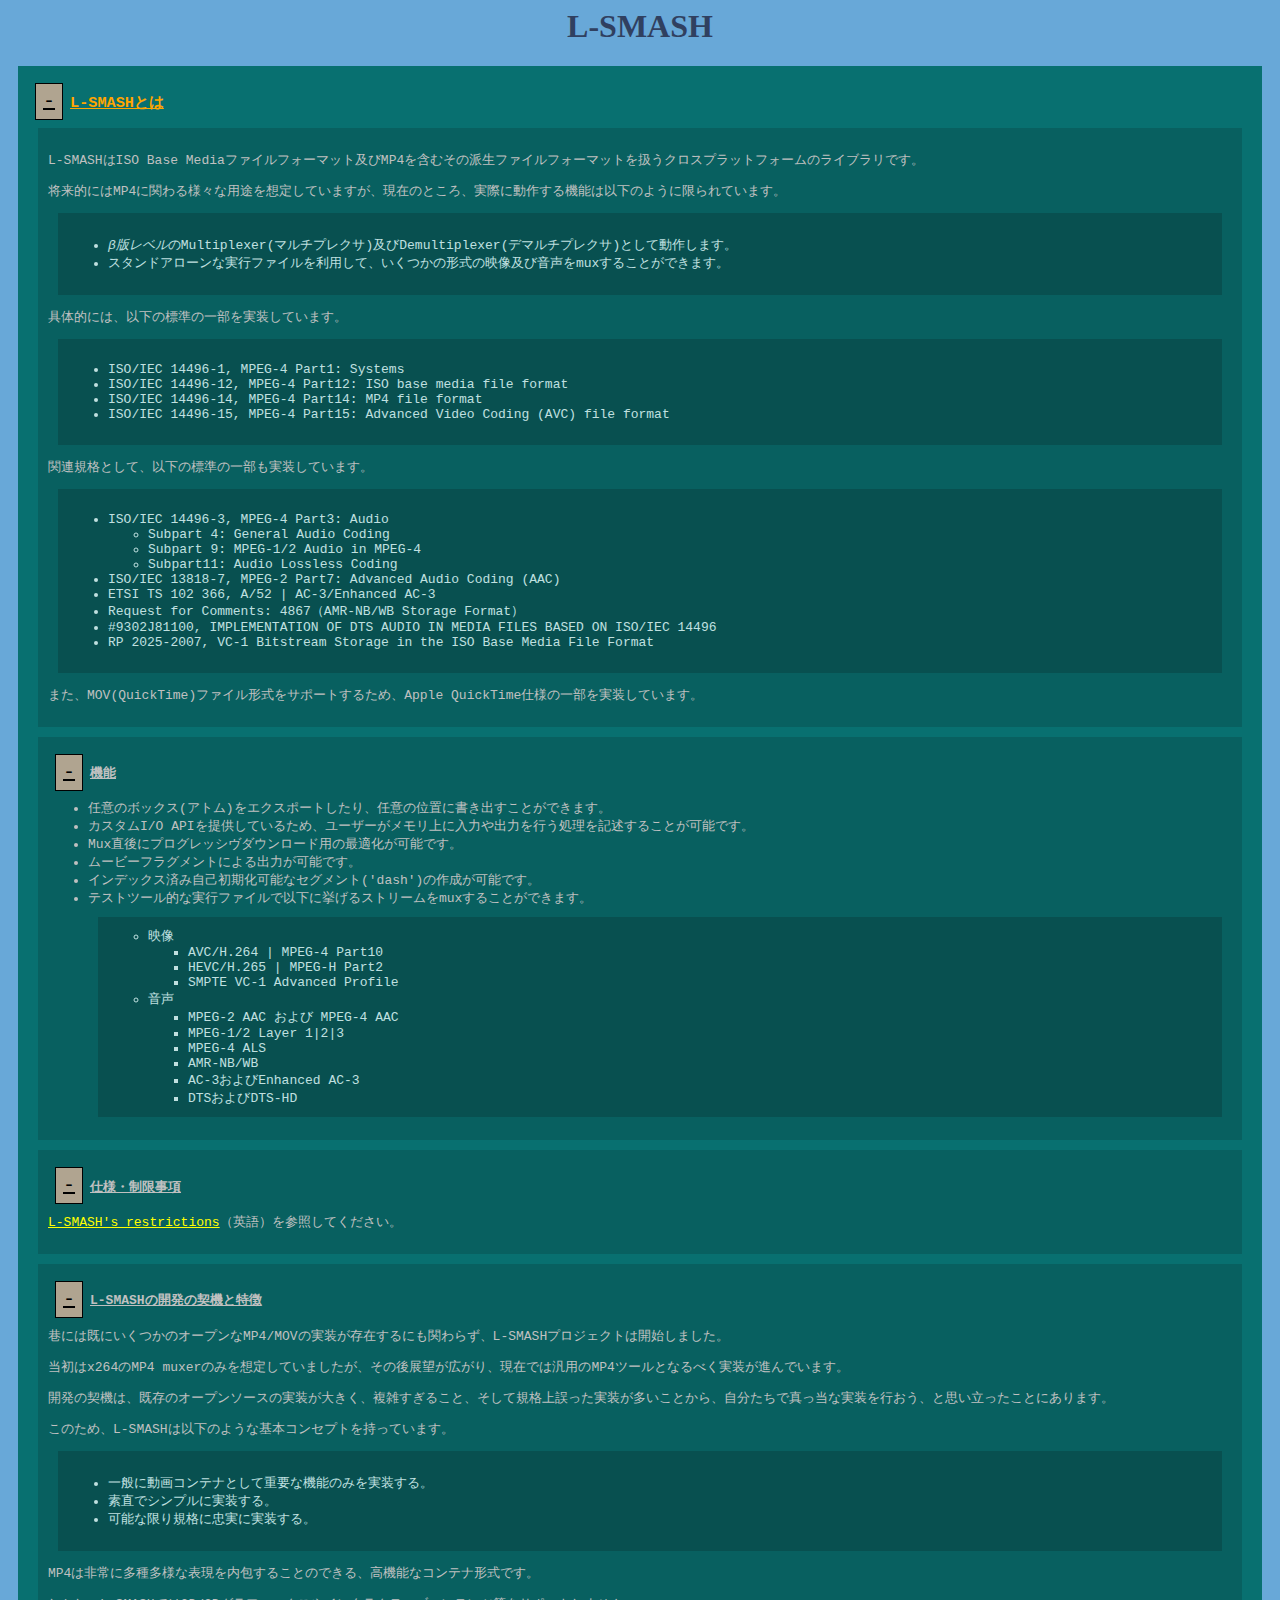
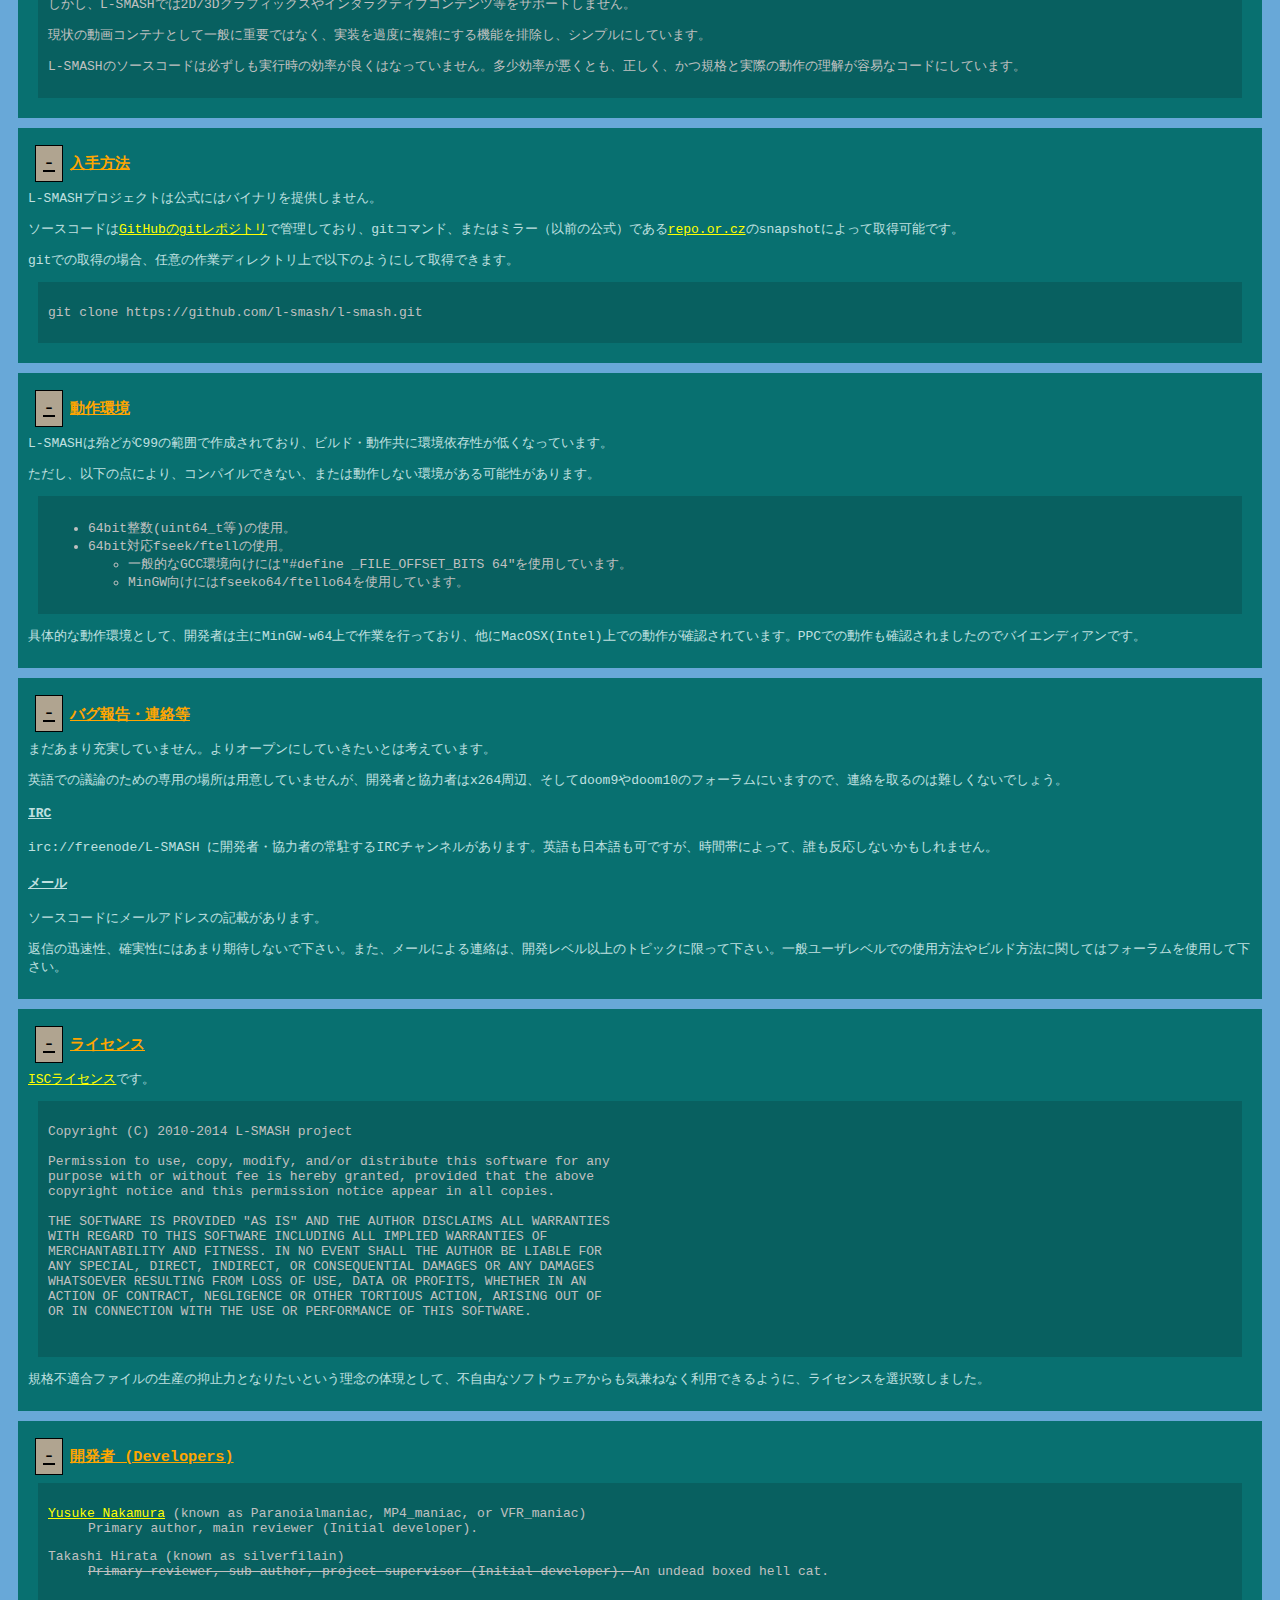
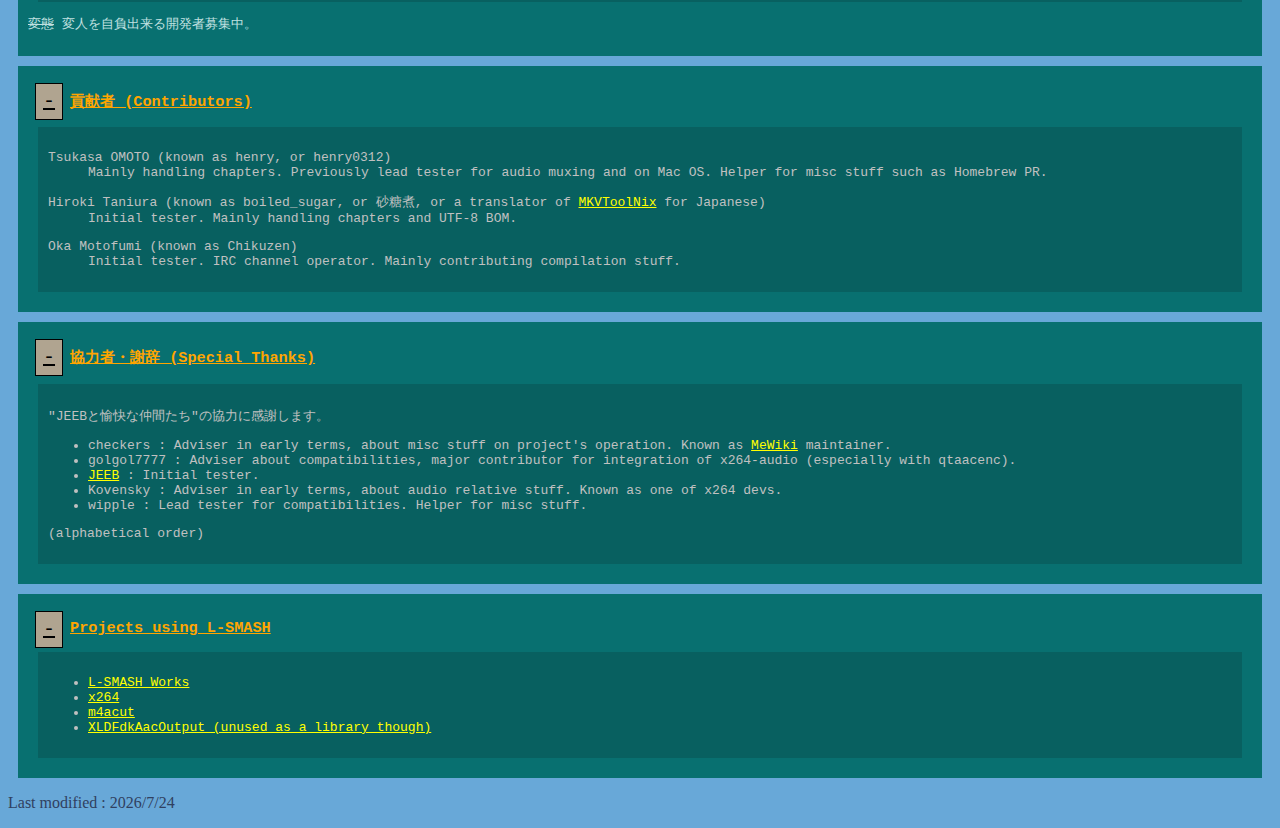
<file: index.html>
<!DOCTYPE HTML PUBLIC "-//W3C//DTD HTML 4.01 Transitional//EN">
<html>
<head>
    <link rel="stylesheet" type="text/css" href="style.css"/>

    <script type="text/javascript" src="display.js"></script>
    <noscript>JavaScript is disabled.</noscript>

    <meta http-equiv="Content-Type" content="text/html; charset=utf-8">

    <title>L-SMASH</title>
</head>

<body bgcolor="#68A8D8" text="#304060">

<h1 align="center"><a name="p0">L-SMASH</a></h2>
<div class="frame_box_bg normal_link">
    <div class="small_box toggle_link">
        <a href="#p1" id="id_01_1" onClick="toggle_display_org('id_01');" style="display:none;">+</a>
        <a href="#p1" id="id_01_2" onClick="toggle_display_org('id_01');">-</a>
    </div>
    <h3 style="color : orange; text-decoration : underline;"><a name="p1">L-SMASHとは</text></a></h3>
    <div class="frame_box" id="id_01_0">
        <p>L-SMASHはISO Base Mediaファイルフォーマット及びMP4を含むその派生ファイルフォーマットを扱うクロスプラットフォームのライブラリです。</p>
        <p>将来的にはMP4に関わる様々な用途を想定していますが、現在のところ、実際に動作する機能は以下のように限られています。</p>
        <div class="frame_box_ul">
            <ul>
                <li><em>β版レベル</em>のMultiplexer(マルチプレクサ)及びDemultiplexer(デマルチプレクサ)として動作します。</li>
                <li>スタンドアローンな実行ファイルを利用して、いくつかの形式の映像及び音声をmuxすることができます。</li>
            </ul>
        </div>
        <p>具体的には、以下の標準の一部を実装しています。</p>
        <div class="frame_box_ul">
            <ul>
                <li>ISO/IEC 14496-1, MPEG-4 Part1: Systems</li>
                <li>ISO/IEC 14496-12, MPEG-4 Part12: ISO base media file format</li>
                <li>ISO/IEC 14496-14, MPEG-4 Part14: MP4 file format</li>
                <li>ISO/IEC 14496-15, MPEG-4 Part15: Advanced Video Coding (AVC) file format</li>
            </ul>
        </div>
        <p>関連規格として、以下の標準の一部も実装しています。</p>
        <div class="frame_box_ul">
            <ul>
                <li>ISO/IEC 14496-3, MPEG-4 Part3: Audio</li>
                <ul>
                    <li>Subpart 4: General Audio Coding</li>
                    <li>Subpart 9: MPEG-1/2 Audio in MPEG-4</li>
                    <li>Subpart11: Audio Lossless Coding</li>
                </ul>
                <li>ISO/IEC 13818-7, MPEG-2 Part7: Advanced Audio Coding (AAC)</li>
                <li>ETSI TS 102 366, A/52 | AC-3/Enhanced AC-3</li>
                <li>Request for Comments: 4867（AMR-NB/WB Storage Format）</li>
                <li>#9302J81100, IMPLEMENTATION OF DTS AUDIO IN MEDIA FILES BASED ON ISO/IEC 14496</li>
                <li>RP 2025-2007, VC-1 Bitstream Storage in the ISO Base Media File Format</li>
            </ul>
        </div>
        <p>また、MOV(QuickTime)ファイル形式をサポートするため、Apple QuickTime仕様の一部を実装しています。</p>
    </div>

    <div class="frame_box">
        <div class="small_box toggle_link">
            <a href="#p2" id="id_02_1" onClick="toggle_display_org('id_02');" style="display:none;">+</a>
            <a href="#p2" id="id_02_2" onClick="toggle_display_org('id_02');">-</a>
        </div>
        <h4 style="text-decoration : underline;"><a name="p2">機能</a></h4>
        <ul id="id_02_0">
            <li>任意のボックス(アトム)をエクスポートしたり、任意の位置に書き出すことができます。</li>
            <li>カスタムI/O APIを提供しているため、ユーザーがメモリ上に入力や出力を行う処理を記述することが可能です。</li>
            <li>Mux直後にプログレッシヴダウンロード用の最適化が可能です。</li>
            <li>ムービーフラグメントによる出力が可能です。</li>
            <li>インデックス済み自己初期化可能なセグメント('dash')の作成が可能です。</li>
            <li>テストツール的な実行ファイルで以下に挙げるストリームをmuxすることができます。</li>
            <div class="frame_box_ul">
                <ul>
                    <li>映像</li>
                    <ul>
                        <li>AVC/H.264 | MPEG-4 Part10</li>
                        <li>HEVC/H.265 | MPEG-H Part2</li>
                        <li>SMPTE VC-1 Advanced Profile</li>
                    </ul>
                    <li>音声</li>
                    <ul>
                        <li>MPEG-2 AAC および MPEG-4 AAC</li>
                        <li>MPEG-1/2 Layer 1|2|3</li>
                        <li>MPEG-4 ALS</li>
                        <li>AMR-NB/WB</li>
                        <li>AC-3およびEnhanced AC-3</li>
                        <li>DTSおよびDTS-HD</li>
                    </ul>
                </ul>
            </div>
        </ul>
    </div>

    <div class="frame_box normal_link">
        <div class="small_box toggle_link">
            <a href="#p3" id="id_03_1" onClick="toggle_display_org('id_03');" style="display:none;">+</a>
            <a href="#p3" id="id_03_2" onClick="toggle_display_org('id_03');">-</a>
        </div>
        <h4 style="text-decoration : underline;"><a name="p3">仕様・制限事項</a></h4>
        <p id="id_03_0">
            <a href="restrictions.html" class="wikipage">L-SMASH's restrictions</a>（英語）を参照してください。
        </p>
    </div>

    <div class="frame_box normal_link">
        <div class="small_box toggle_link">
            <a href="#p4" id="id_04_1" onClick="toggle_display_org('id_04');" style="display:none;">+</a>
            <a href="#p4" id="id_04_2" onClick="toggle_display_org('id_04');">-</a>
        </div>
        <h4 style="text-decoration : underline;"><a name="p4">L-SMASHの開発の契機と特徴</a></h4>
        <span id="id_04_0">
            <p>巷には既にいくつかのオープンなMP4/MOVの実装が存在するにも関わらず、L-SMASHプロジェクトは開始しました。</p>
            <p>当初はx264のMP4 muxerのみを想定していましたが、その後展望が広がり、現在では汎用のMP4ツールとなるべく実装が進んでいます。</p>
            <p>開発の契機は、既存のオープンソースの実装が大きく、複雑すぎること、そして規格上誤った実装が多いことから、自分たちで真っ当な実装を行おう、と思い立ったことにあります。</p>
            <p>このため、L-SMASHは以下のような基本コンセプトを持っています。</p>
            <div class="frame_box_ul">
                <ul>
                    <li>一般に動画コンテナとして重要な機能のみを実装する。</li>
                    <li>素直でシンプルに実装する。</li>
                    <li>可能な限り規格に忠実に実装する。</li>
                </ul>
            </div>
            <p>MP4は非常に多種多様な表現を内包することのできる、高機能なコンテナ形式です。</p>
            <p>しかし、L-SMASHでは2D/3Dグラフィックスやインタラクティブコンテンツ等をサポートしません。</p>
            <p>現状の動画コンテナとして一般に重要ではなく、実装を過度に複雑にする機能を排除し、シンプルにしています。</p>
            <p>L-SMASHのソースコードは必ずしも実行時の効率が良くはなっていません。多少効率が悪くとも、正しく、かつ規格と実際の動作の理解が容易なコードにしています。</p>
        </span>
    </div>
</div>

<div class="frame_box_bg normal_link">
    <div class="small_box toggle_link">
        <a href="#p6" id="id_06_1" onClick="toggle_display_org('id_06');" style="display:none;">+</a>
        <a href="#p6" id="id_06_2" onClick="toggle_display_org('id_06');">-</a>
    </div>
    <h3 style="color : orange; text-decoration : underline;"><a name="p6">入手方法</a></h3>
    <span id="id_06_0">
        <p>L-SMASHプロジェクトは公式にはバイナリを提供しません。</p>
        <p>ソースコードは<a href="https://github.com/l-smash/l-smash" target="_blank" class="outgoing">GitHubのgitレポジトリ</a>で管理しており、gitコマンド、またはミラー（以前の公式）である<a href="http://repo.or.cz/w/L-SMASH.git" target="_blank" class="outgoing">repo.or.cz</a>のsnapshotによって取得可能です。</p>
        <p>gitでの取得の場合、任意の作業ディレクトリ上で以下のようにして取得できます。</p>
        <div class="frame_box">
            <pre>git clone https://github.com/l-smash/l-smash.git</pre>
        </div>
    </span>
</div>

<div class="frame_box_bg normal_link">
    <div class="small_box toggle_link">
        <a href="#p7" id="id_07_1" onClick="toggle_display_org('id_07');" style="display:none;">+</a>
        <a href="#p7" id="id_07_2" onClick="toggle_display_org('id_07');">-</a>
    </div>
    <h3 style="color : orange; text-decoration : underline;"><a name="p7">動作環境</a></h3>
    <span id="id_07_0">
        <p>L-SMASHは殆どがC99の範囲で作成されており、ビルド・動作共に環境依存性が低くなっています。</p>
        <p>ただし、以下の点により、コンパイルできない、または動作しない環境がある可能性があります。</p>
        <div class="frame_box">
        <ul>
            <li>64bit整数(uint64_t等)の使用。</li>
            <li>64bit対応fseek/ftellの使用。</li>
            <ul>
                <li>一般的なGCC環境向けには&quot;#define _FILE_OFFSET_BITS 64&quot;を使用しています。</li>
                <li>MinGW向けにはfseeko64/ftello64を使用しています。</li>
            </ul>
        </ul>
        </div>
        <p>具体的な動作環境として、開発者は主にMinGW-w64上で作業を行っており、他にMacOSX(Intel)上での動作が確認されています。PPCでの動作も確認されましたのでバイエンディアンです。</p>
    </span>
</div>

<div class="frame_box_bg normal_link">
    <div class="small_box toggle_link">
        <a href="#p8" id="id_08_1" onClick="toggle_display_org('id_08');" style="display:none;">+</a>
        <a href="#p8" id="id_08_2" onClick="toggle_display_org('id_08');">-</a>
    </div>
    <h3 style="color : orange; text-decoration : underline;"><a name="p8">バグ報告・連絡等</a></h3>
    <span id="id_08_0">
        <p>まだあまり充実していません。よりオープンにしていきたいとは考えています。</p>
        <p>英語での議論のための専用の場所は用意していませんが、開発者と協力者はx264周辺、そしてdoom9やdoom10のフォーラムにいますので、連絡を取るのは難しくないでしょう。</p>
        <h4 style="text-decoration : underline;"><a name="p9">IRC</a></h4>
        <p>irc://freenode/L-SMASH に開発者・協力者の常駐するIRCチャンネルがあります。英語も日本語も可ですが、時間帯によって、誰も反応しないかもしれません。</p>
        <h4 style="text-decoration : underline;"><a name="p10">メール</a></h4>
        <p>ソースコードにメールアドレスの記載があります。</p>
        <p>返信の迅速性、確実性にはあまり期待しないで下さい。また、メールによる連絡は、開発レベル以上のトピックに限って下さい。一般ユーザレベルでの使用方法やビルド方法に関してはフォーラムを使用して下さい。</p>
    </span>
</div>

<div class="frame_box_bg normal_link">
    <div class="small_box toggle_link">
        <a href="#p11" id="id_11_1" onClick="toggle_display_org('id_11');" style="display:none;">+</a>
        <a href="#p11" id="id_11_2" onClick="toggle_display_org('id_11');">-</a>
    </div>
    <h3 style="color : orange; text-decoration : underline;"><a name="p11">ライセンス</a></h3>
    <span id="id_11_0">
        <p><a href="http://www.isc.org/downloads/software-support-policy/isc-license/" target="_blank" class="outgoing">ISCライセンス</a>です。</p>
        <div class="frame_box">
            <pre>
Copyright (C) 2010-2014 L-SMASH project

Permission to use, copy, modify, and/or distribute this software for any
purpose with or without fee is hereby granted, provided that the above
copyright notice and this permission notice appear in all copies.

THE SOFTWARE IS PROVIDED &quot;AS IS&quot; AND THE AUTHOR DISCLAIMS ALL WARRANTIES
WITH REGARD TO THIS SOFTWARE INCLUDING ALL IMPLIED WARRANTIES OF
MERCHANTABILITY AND FITNESS. IN NO EVENT SHALL THE AUTHOR BE LIABLE FOR
ANY SPECIAL, DIRECT, INDIRECT, OR CONSEQUENTIAL DAMAGES OR ANY DAMAGES
WHATSOEVER RESULTING FROM LOSS OF USE, DATA OR PROFITS, WHETHER IN AN
ACTION OF CONTRACT, NEGLIGENCE OR OTHER TORTIOUS ACTION, ARISING OUT OF
OR IN CONNECTION WITH THE USE OR PERFORMANCE OF THIS SOFTWARE.
            </pre>
        </div>
        <p>規格不適合ファイルの生産の抑止力となりたいという理念の体現として、不自由なソフトウェアからも気兼ねなく利用できるように、ライセンスを選択致しました。</p>
    </span>
</div>

<div class="frame_box_bg normal_link">
    <div class="small_box toggle_link">
        <a href="#p12" id="id_12_1" onClick="toggle_display_org('id_12');" style="display:none;">+</a>
        <a href="#p12" id="id_12_2" onClick="toggle_display_org('id_12');">-</a>
    </div>
    <h3 style="color : orange; text-decoration : underline;"><a name="p12">開発者 (Developers)</a></h3>
    <span id="id_12_0">
        <div class="frame_box">
            <dl>
                <dt><a href="http://vfrmaniac.fushizen.eu/">Yusuke Nakamura</a> (known as Paranoialmaniac, MP4_maniac, or VFR_maniac)</dt>
                <dd>Primary author, main reviewer (Initial developer).</dd>
            </dl>
            <dl>
                <dt>Takashi Hirata (known as silverfilain)</dt>
                <dd><del>Primary reviewer, sub author, project supervisor (Initial developer). </del>An undead boxed hell cat.</dd>
            </dl>
        </div>
        <p><del>変態</del> 変人を自負出来る開発者募集中。</p>
    </span>
</div>

<div class="frame_box_bg normal_link">
    <div class="small_box toggle_link">
        <a href="#p13" id="id_13_1" onClick="toggle_display_org('id_13');" style="display:none;">+</a>
        <a href="#p13" id="id_13_2" onClick="toggle_display_org('id_13');">-</a>
    </div>
    <h3 style="color : orange; text-decoration : underline;"><a name="p13">貢献者 (Contributors)</a></h3>
    <div class="frame_box" id="id_13_0">
        <dl>
            <dt>Tsukasa OMOTO (known as henry, or henry0312)</dt>
            <dd>Mainly handling chapters. Previously lead tester for audio muxing and on Mac OS. Helper for misc stuff such as Homebrew PR.</dd>
        </dl>
        <dl>
            <dt>Hiroki Taniura (known as boiled_sugar, or 砂糖煮, or a translator of <a href="http://www.bunkus.org/videotools/mkvtoolnix/" target="_blank" class="outgoing">MKVToolNix</a> for Japanese)</dt>
            <dd>Initial tester. Mainly handling chapters and UTF-8 BOM.</dd>
        </dl>
        <dl>
            <dt>Oka Motofumi (known as Chikuzen)</dt>
            <dd>Initial tester. IRC channel operator. Mainly contributing compilation stuff.</dd>
        </dl>
    </div>
</div>

<div class="frame_box_bg normal_link">
    <div class="small_box toggle_link">
        <a href="#p14" id="id_14_1" onClick="toggle_display_org('id_14');" style="display:none;">+</a>
        <a href="#p14" id="id_14_2" onClick="toggle_display_org('id_14');">-</a>
    </div>
    <h3 style="color : orange; text-decoration : underline;"><a name="p14">協力者・謝辞 (Special Thanks)</a></h3>
    <div class="frame_box" id="id_14_0">
        <p>&quot;JEEBと愉快な仲間たち&quot;の協力に感謝します。</p>
            <ul>
                <li>checkers : Adviser in early terms, about misc stuff on project's operation. Known as <a href="http://mewiki.project357.com/wiki/Main_Page" target="_blank" class="outgoing">MeWiki</a> maintainer.</li>
                <li>golgol7777 : Adviser about compatibilities, major contributor for integration of x264-audio (especially with qtaacenc).</li>
                <li><a href="http://dic.nicovideo.jp/a/jeeb">JEEB</a> : Initial tester.</li>
                <li>Kovensky : Adviser in early terms, about audio relative stuff. Known as one of x264 devs.</li>
                <li>wipple : Lead tester for compatibilities. Helper for misc stuff.</li>
            </ul>
        <p>(alphabetical order)</p>
    </div>
</div>

<div class="frame_box_bg normal_link">
    <div class="small_box toggle_link">
        <a href="#p15" id="id_15_1" onClick="toggle_display_org('id_15');" style="display:none;">+</a>
        <a href="#p15" id="id_15_2" onClick="toggle_display_org('id_15');">-</a>
    </div>
    <h3 style="color : orange; text-decoration : underline;"><a name="p15">Projects using L-SMASH</a></h3>
    <div class="frame_box" id="id_15_0">
        <ul>
            <li><a href="https://github.com/VFR-maniac/L-SMASH-Works">L-SMASH Works</a></li>
            <li><a href="http://www.videolan.org/developers/x264.html">x264</a></li>
            <li><a href="https://github.com/nu774/m4acut">m4acut</a></li>
            <li><a href="https://github.com/tmkk/XLDFdkAacOutput">XLDFdkAacOutput (unused as a library though)</a></li>
        </ul>
    </div>
</div>

<p><script type="text/javascript">document.write( last_modified() )</script></p>
</body>
</html>
</file>
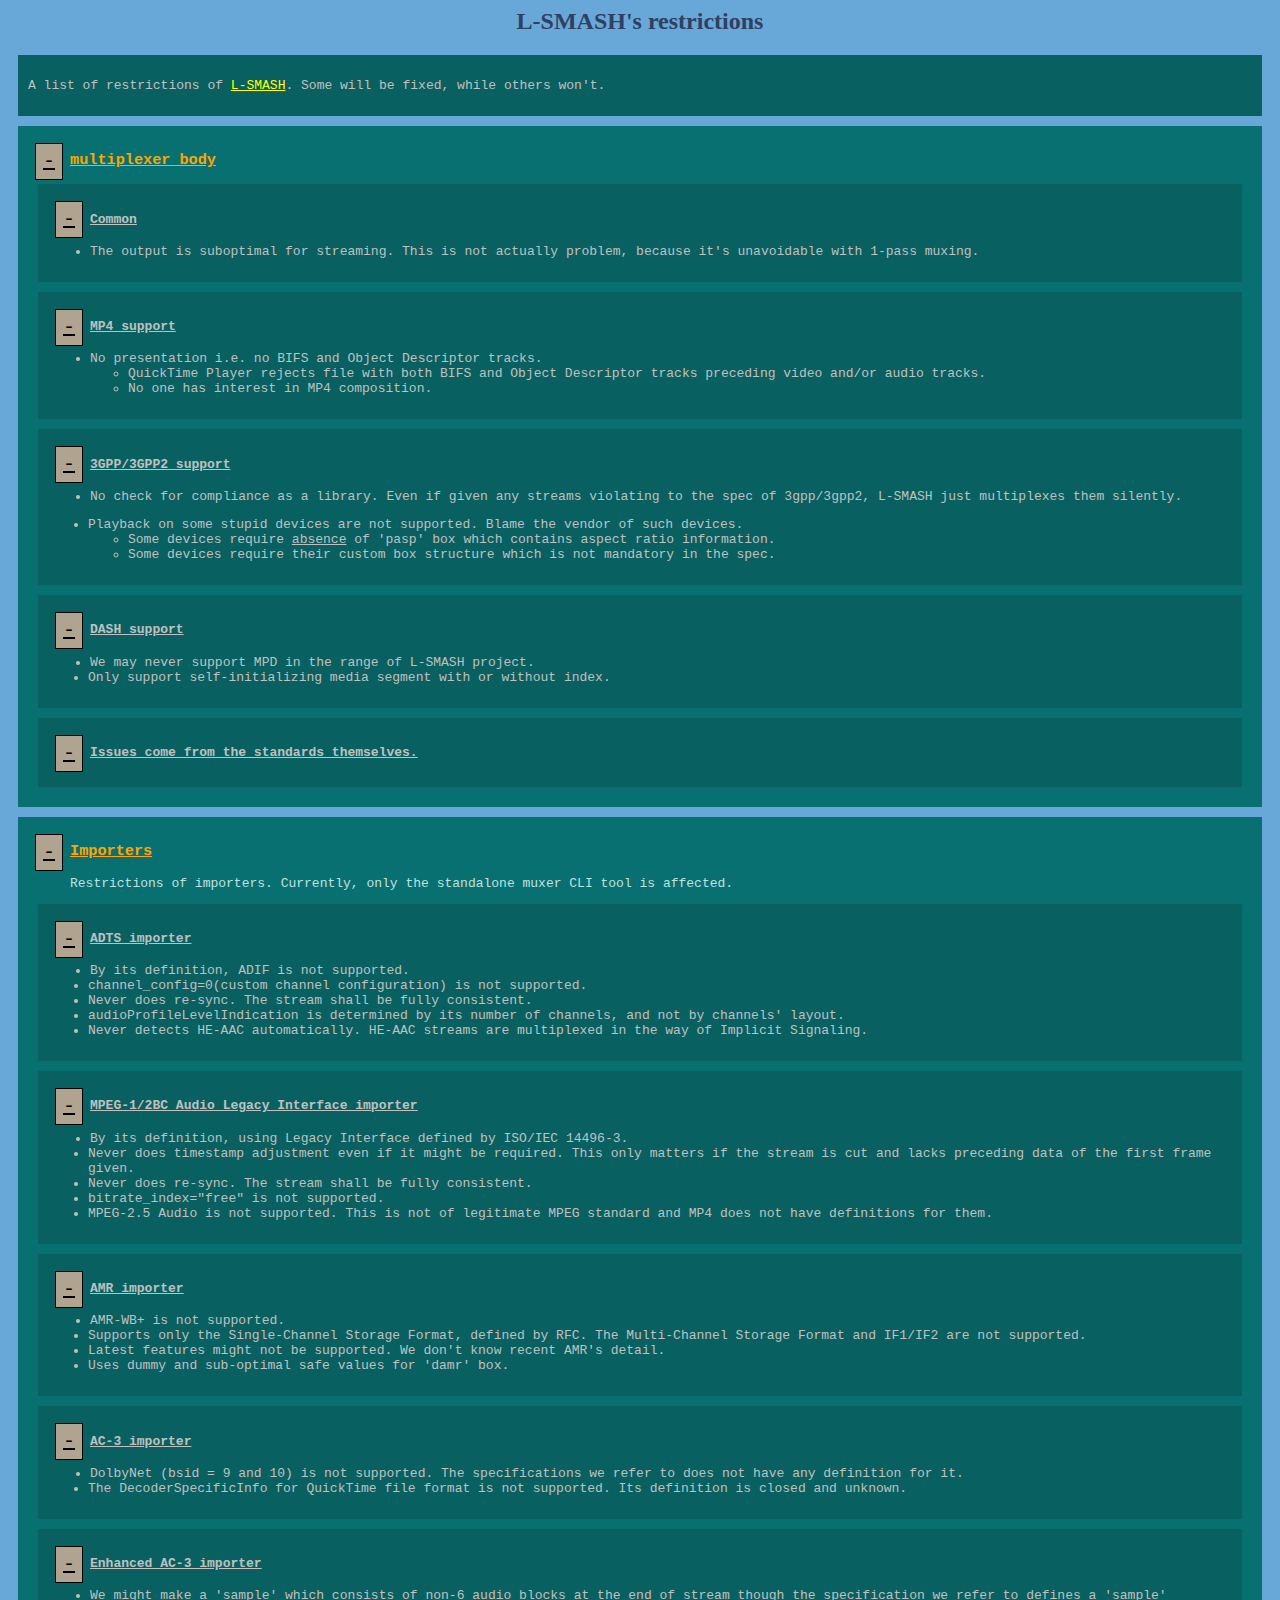
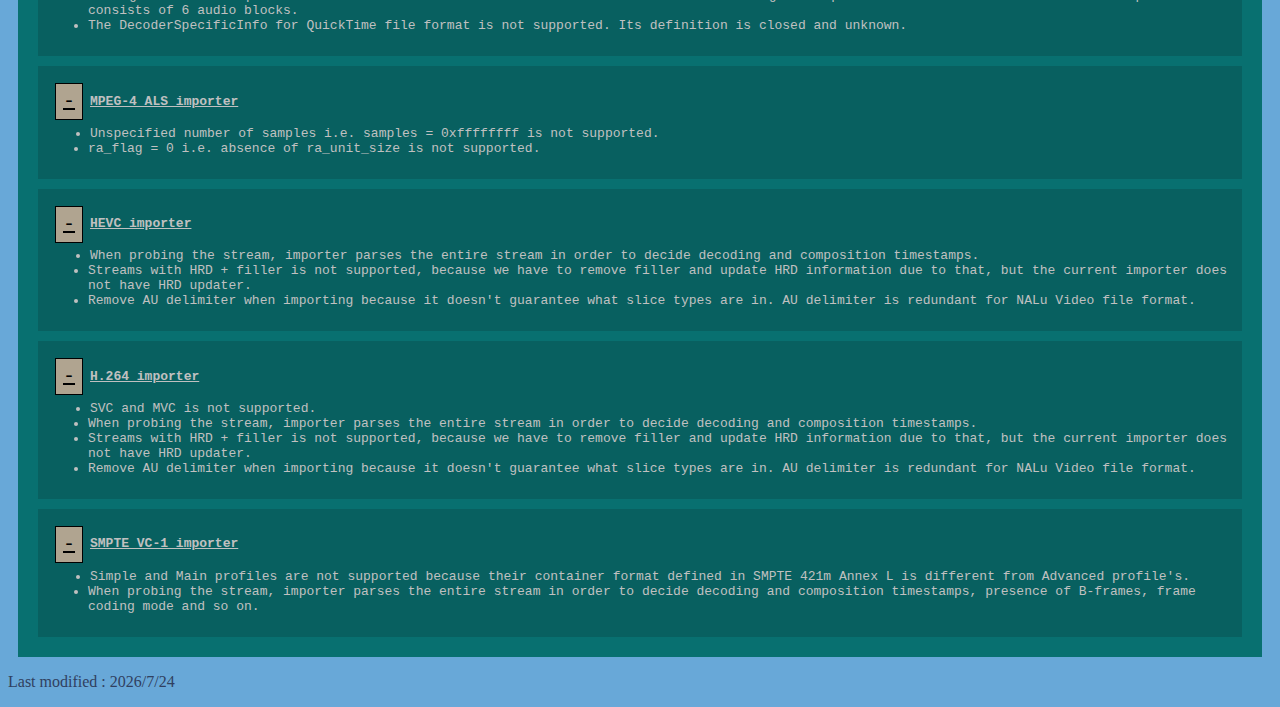
<file: restrictions.html>
<!DOCTYPE HTML PUBLIC "-//W3C//DTD HTML 4.01 Transitional//EN">
<html>
<head>
    <link rel="stylesheet" type="text/css" href="style.css"/>

    <script type="text/javascript" src="display.js"></script>
    <noscript>JavaScript is disabled.</noscript>

    <meta http-equiv="Content-Type" content="text/html; charset=utf-8">

    <title>L-SMASH's restrictions</title>
</head>

<body bgcolor="#68A8D8" text="#304060">

<div class="normal_link">
    <h2 align="center"><a name="p0">L-SMASH's restrictions</a></h2>
    <div class="frame_box">
        <p>A list of restrictions of <a href="index.html" class="wikipage">L-SMASH</a>. Some will be fixed, while others won't.</p>
    </div>
</div>

<div class="frame_box_bg">
    <div class="small_box toggle_link">
        <a href="#p1" id="id_01_1" onClick="toggle_display_org('id_01');" style="display:none;">+</a>
        <a href="#p1" id="id_01_2" onClick="toggle_display_org('id_01');">-</a>
    </div>
    <h3 style="color : orange; text-decoration : underline;"><a name="p1">multiplexer body</a></h3>
    <span id="id_01_0">
        <div class="frame_box">
            <div class="small_box toggle_link">
                <a href="#p2" id="id_02_1" onClick="toggle_display_org('id_02');" style="display:none;">+</a>
                <a href="#p2" id="id_02_2" onClick="toggle_display_org('id_02');">-</a>
            </div>
            <h4 style="text-decoration : underline;"><a name="p2">Common</a></h4>
            <ul id="id_02_0">
                <li>The output is suboptimal for streaming. This is not actually problem, because it's unavoidable with 1-pass muxing. </li>
            </ul>
        </div>

        <div class="frame_box">
            <div class="small_box toggle_link">
                <a href="#p3" id="id_03_1" onClick="toggle_display_org('id_03');" style="display:none;">+</a>
                <a href="#p3" id="id_03_2" onClick="toggle_display_org('id_03');">-</a>
            </div>
            <h4 style="text-decoration : underline;"><a name="p3">MP4 support</a></h4>
            <ul id="id_03_0">
                <li>No presentation i.e. no BIFS and Object Descriptor tracks.</li>
                <ul>
                    <li>QuickTime Player rejects file with both BIFS and Object Descriptor tracks preceding video and/or audio tracks.</li>
                    <li>No one has interest in MP4 composition.</li>
                </ul>
            </ul>
        </div>

        <div class="frame_box">
            <div class="small_box toggle_link">
                <a href="#p4" id="id_04_1" onClick="toggle_display_org('id_04');" style="display:none;">+</a>
                <a href="#p4" id="id_04_2" onClick="toggle_display_org('id_04');">-</a>
            </div>
            <h4 style="text-decoration : underline;"><a name="p4">3GPP/3GPP2 support</a></h4>
            <span id="id_04_0">
                <ul>
                    <li>No check for compliance as a library. Even if given any streams violating to the spec of 3gpp/3gpp2, L-SMASH just multiplexes them silently.</li>
                </ul>
                <ul>
                    <li>Playback on some stupid devices are not supported. Blame the vendor of such devices.</li>
                    <ul>
                        <li>Some devices require <ins>absence</ins> of 'pasp' box which contains aspect ratio information.</li>
                        <li>Some devices require their custom box structure which is not mandatory in the spec. </li>
                    </ul>
                </ul>
            </span>
        </div>

        <div class="frame_box">
            <div class="small_box toggle_link">
                <a href="#p5" id="id_05_1" onClick="toggle_display_org('id_05');" style="display:none;">+</a>
                <a href="#p5" id="id_05_2" onClick="toggle_display_org('id_05');">-</a>
            </div>
            <h4 style="text-decoration : underline;"><a name="p5">DASH support</a></h4>
            <ul id="id_05_0">
                <li>We may never support MPD in the range of L-SMASH project.</li>
                <li>Only support self-initializing media segment with or without index.</li>
            </ul>
        </div>

        <div class="frame_box">
            <div class="small_box toggle_link">
                <a href="#p9" id="id_09_1" onClick="toggle_display_org('id_09');" style="display:none;">+</a>
                <a href="#p9" id="id_09_2" onClick="toggle_display_org('id_09');">-</a>
            </div>
            <h4 style="text-decoration : underline;"><a name="p9">Issues come from the standards themselves.</a></h4>
            <span id="id_09_0">
                <p></p>
            </span>
        </div>
    </span>
</div>

<div class="frame_box_bg">
    <div class="small_box toggle_link">
        <a href="#" id="id_10_1" onClick="toggle_display_org('id_10');" style="display:none;">+</a>
        <a href="#" id="id_10_2" onClick="toggle_display_org('id_10');">-</a>
    </div>
    <h3 style="color : orange; text-decoration : underline;"><a name="p10">Importers</a></h3>
    <span id="id_10_0">
        <p>Restrictions of importers. Currently, only the standalone muxer CLI tool is affected.</p>
        <div class="frame_box">
            <div class="small_box toggle_link">
                <a href="#p11" id="id_11_1" onClick="toggle_display_org('id_11');" style="display:none;">+</a>
                <a href="#p11" id="id_11_2" onClick="toggle_display_org('id_11');">-</a>
            </div>
            <h4 style="text-decoration : underline;"><a name="p11">ADTS importer</a></h4>
            <ul id="id_11_0">
                <li>By its definition, ADIF is not supported.</li>
                <li>channel_config=0(custom channel configuration) is not supported.</li>
                <li>Never does re-sync. The stream shall be fully consistent.</li>
                <li>audioProfileLevelIndication is determined by its number of channels, and not by channels' layout.</li>
                <li>Never detects HE-AAC automatically. HE-AAC streams are multiplexed in the way of Implicit Signaling.</li>
            </ul>
        </div>

        <div class="frame_box">
            <div class="small_box toggle_link">
                <a href="#p12" id="id_12_1" onClick="toggle_display_org('id_12');" style="display:none;">+</a>
                <a href="#p12" id="id_12_2" onClick="toggle_display_org('id_12');">-</a>
            </div>
            <h4 style="text-decoration : underline;"><a name="p12">MPEG-1/2BC Audio Legacy Interface importer</a></h4>
            <ul id="id_12_0">
                <li>By its definition, using Legacy Interface defined by ISO/IEC 14496-3.</li>
                <li>Never does timestamp adjustment even if it might be required. This only matters if the stream is cut and lacks preceding data of the first frame given.</li>
                <li>Never does re-sync. The stream shall be fully consistent.</li>
                <li>bitrate_index=&quot;free&quot; is not supported.</li>
                <li>MPEG-2.5 Audio is not supported. This is not of legitimate MPEG standard and MP4 does not have definitions for them.</li>
            </ul>
        </div>

        <div class="frame_box">
            <div class="small_box toggle_link">
                <a href="#p13" id="id_13_1" onClick="toggle_display_org('id_13');" style="display:none;">+</a>
                <a href="#p13" id="id_13_2" onClick="toggle_display_org('id_13');">-</a>
            </div>
            <h4 style="text-decoration : underline;"><a name="p13">AMR importer</a></h4>
            <ul id="id_13_0">
                <li>AMR-WB+ is not supported.</li>
                <li>Supports only the Single-Channel Storage Format, defined by RFC. The Multi-Channel Storage Format and IF1/IF2 are not supported.</li>
                <li>Latest features might not be supported. We don't know recent AMR's detail.</li>
                <li>Uses dummy and sub-optimal safe values for 'damr' box.</li>
            </ul>
        </div>

        <div class="frame_box">
            <div class="small_box toggle_link">
                <a href="#p14" id="id_14_1" onClick="toggle_display_org('id_14');" style="display:none;">+</a>
                <a href="#p14" id="id_14_2" onClick="toggle_display_org('id_14');">-</a>
            </div>
            <h4 style="text-decoration : underline;"><a name="p14">AC-3 importer</a></h4>
            <ul id="id_14_0">
                <li>DolbyNet (bsid = 9 and 10) is not supported. The specifications we refer to does not have any definition for it.</li>
                <li>The DecoderSpecificInfo for QuickTime file format is not supported. Its definition is closed and unknown.</li>
            </ul>
        </div>

        <div class="frame_box">
            <div class="small_box toggle_link">
                <a href="#p15" id="id_15_1" onClick="toggle_display_org('id_15');" style="display:none;">+</a>
                <a href="#p15" id="id_15_2" onClick="toggle_display_org('id_15');">-</a>
            </div>
            <h4 style="text-decoration : underline;"><a name="p15">Enhanced AC-3 importer</a></h4>
            <ul id="id_15_0">
                <li>We might make a 'sample' which consists of non-6 audio blocks at the end of stream though the specification we refer to defines a 'sample' consists of 6 audio blocks.</li>
                <li>The DecoderSpecificInfo for QuickTime file format is not supported. Its definition is closed and unknown.</li>
            </ul>
        </div>

        <div class="frame_box">
            <div class="small_box toggle_link">
                <a href="#p16" id="id_16_1" onClick="toggle_display_org('id_16');" style="display:none;">+</a>
                <a href="#p16" id="id_16_2" onClick="toggle_display_org('id_16');">-</a>
            </div>
            <h4 style="text-decoration : underline;"><a name="p16">MPEG-4 ALS importer</a></h4>
            <ul id="id_16_0">
                <li>Unspecified number of samples i.e. samples = 0xffffffff is not supported.</li>
                <li>ra_flag = 0 i.e. absence of ra_unit_size is not supported.</li>
            </ul>
        </div>

        <div class="frame_box">
            <div class="small_box toggle_link">
                <a href="#p17" id="id_17_1" onClick="toggle_display_org('id_17');" style="display:none;">+</a>
                <a href="#p17" id="id_17_2" onClick="toggle_display_org('id_17');">-</a>
            </div>
            <h4 style="text-decoration : underline;"><a name="p17">HEVC importer</a></h4>
            <ul id="id_17_0">
                <li>When probing the stream, importer parses the entire stream in order to decide decoding and composition timestamps.</li>
                <li>Streams with HRD + filler is not supported, because we have to remove filler and update HRD information due to that, but the current importer does not have HRD updater.</li>
                <li>Remove AU delimiter when importing because it doesn't guarantee what slice types are in. AU delimiter is redundant for NALu Video file format.</li>
            </ul>
        </div>

        <div class="frame_box">
            <div class="small_box toggle_link">
                <a href="#p18" id="id_18_1" onClick="toggle_display_org('id_18');" style="display:none;">+</a>
                <a href="#p18" id="id_18_2" onClick="toggle_display_org('id_18');">-</a>
            </div>
            <h4 style="text-decoration : underline;"><a name="p18">H.264 importer</a></h4>
            <ul id="id_18_0">
                <li>SVC and MVC is not supported.</li>
                <li>When probing the stream, importer parses the entire stream in order to decide decoding and composition timestamps.</li>
                <li>Streams with HRD + filler is not supported, because we have to remove filler and update HRD information due to that, but the current importer does not have HRD updater.</li>
                <li>Remove AU delimiter when importing because it doesn't guarantee what slice types are in. AU delimiter is redundant for NALu Video file format.</li>
            </ul>
        </div>

        <div class="frame_box">
            <div class="small_box toggle_link">
                <a href="#p19" id="id_19_1" onClick="toggle_display_org('id_19');" style="display:none;">+</a>
                <a href="#p19" id="id_19_2" onClick="toggle_display_org('id_19');">-</a>
            </div>
            <h4 style="text-decoration : underline;"><a name="p19">SMPTE VC-1 importer</a></h4>
            <ul id="id_19_0">
                <li>Simple and Main profiles are not supported because their container format defined in SMPTE 421m Annex L is different from Advanced profile's.</li>
                <li>When probing the stream, importer parses the entire stream in order to decide decoding and composition timestamps, presence of B-frames, frame coding mode and so on.</li>
            </ul>
        </div>
    </span>
</div>

<p><script type="text/javascript">document.write( last_modified() )</script></p>
</body>
</html>
</file>
<file: style.css>
/* Normal links */
.normal_link a:link
{
    color : yellow;
}
.normal_link a:visited 
{
    color : #45A5B0;
}

.toggle_link a:link
{
    color : #000000;
}
.toggle_link a:visited 
{
    color : #000000;
}

/* Boxes */
.pre
{
	white-space: pre;           /* CSS 2.0 */
	white-space: pre-wrap;      /* CSS 2.1 */
	white-space: -pre-wrap;     /* Opera 4-6 */
	white-space: -o-pre-wrap;   /* Opera 7 */
	white-space: -moz-pre-wrap; /* Mozilla */
	white-space: -hp-pre-wrap;  /* HP Printers */
	word-wrap  : break-word;    /* IE 5+ */
}

.small_box
{
    margin           : 7px;
    padding          : 6px 7px;
    border           : 1px solid black;
    background-color : #B0A490;
    float            : left;
    text-align       : center;
    color            : #113355;
    font-size        : 15pt;
}

.frame_box
{
    margin           : 10px;
    padding          : 10px;
    border           : 0px;
    background-color : #086060;
    text-align       : left;
    color            : #C0C0C0;
    font-family      : monospace;
}

.frame_box_bg
{
    margin           : 10px;
    padding          : 10px;
    border           : 0px;
    background-color : #087070;
    text-align       : left;
    color            : #C0E0E0;
    font-family      : monospace;
}

.frame_box_ul
{
    margin           : 10px;
    padding          : 10px;
    border           : 0px;
    background-color : #085050;
    text-align       : left;
    color            : #C0E0E0;
    font-family      : monospace;
}
</file>
